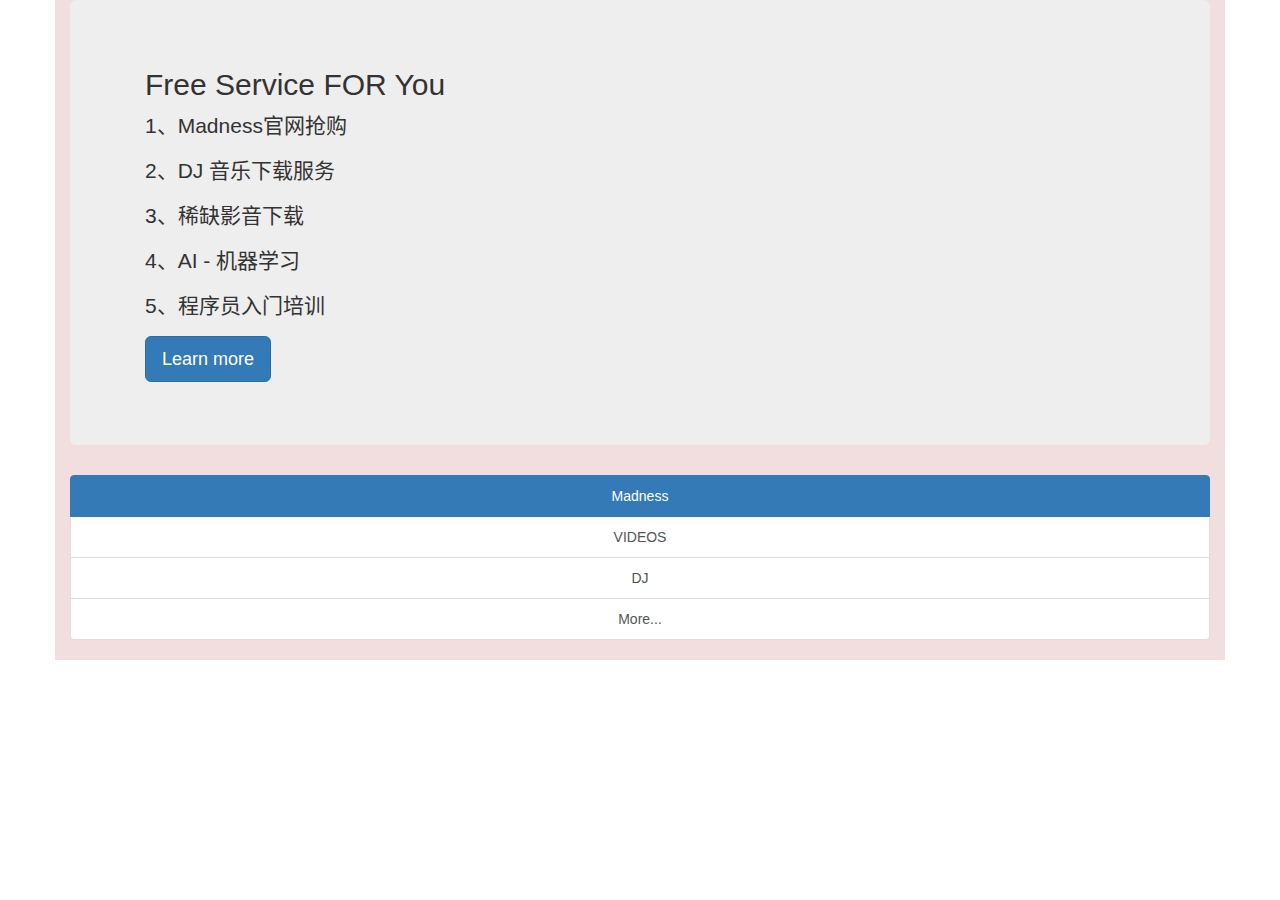
<file: src/main/resources/templates/index.html>
<!DOCTYPE html>
<html xmlns="http://www.w3.org/1999/xhtml" xmlns:th="http://www.thymeleaf.org" lang="zh-CN">
<head>
    <meta charset="utf-8">
    <meta http-equiv="X-UA-Compatible" content="IE=edge">
    <meta name="viewport" content="width=device-width, initial-scale=1">
    <!-- 上述3个meta标签*必须*放在最前面，任何其他内容都*必须*跟随其后！ -->
    <title>Jusan</title>

    <!-- Bootstrap -->
    <link href="https://cdn.jsdelivr.net/npm/bootstrap@3.3.7/dist/css/bootstrap.min.css" rel="stylesheet">

    <!-- HTML5 shim 和 Respond.js 是为了让 IE8 支持 HTML5 元素和媒体查询（media queries）功能 -->
    <!-- 警告：通过 file:// 协议（就是直接将 html 页面拖拽到浏览器中）访问页面时 Respond.js 不起作用 -->
    <!--[if lt IE 9]>
    <script src="https://cdn.jsdelivr.net/npm/html5shiv@3.7.3/dist/html5shiv.min.js"></script>
    <script src="https://cdn.jsdelivr.net/npm/respond.js@1.4.2/dest/respond.min.js"></script>
    <![endif]-->
    <!--fontawesome-->
    <link th:href="@{/css/index.css}" rel="stylesheet"/>
    <link rel="stylesheet" href="https://use.fontawesome.com/releases/v5.6.1/css/all.css" integrity="sha384-gfdkjb5BdAXd+lj+gudLWI+BXq4IuLW5IT+brZEZsLFm++aCMlF1V92rMkPaX4PP" crossorigin="anonymous">
</head>
<body>
<div class="container theme-showcase bg-danger mg-top" role="main">

    <div class="jumbotron mg-top-2">
        <div class="container ">
            <div class="row">
                <div class="col-xs-12 col-md-8">
                    <h2>Free Service FOR You</h2>
                    <p>1、Madness官网抢购</p>
                    <p>2、DJ 音乐下载服务</p>
                    <p>3、稀缺影音下载</p>
                    <p>4、AI - 机器学习</p>
                    <p>5、程序员入门培训</p>
                    <p><a class="btn btn-primary btn-lg" href="#" role="button">Learn more</a></p>
                </div>
                <div id="clock" class="col-xs-6 col-md-4"></div>
            </div>
        </div>

    </div>
    <div class="list-group text-center">
        <a href="/lookbook" class="list-group-item active">Madness<!--抢购(Free FOR Madness(CLOTH BRAND) Snatch Alert)--></a>
        <a href="#" class="list-group-item "><!--作者简介(Personal-->VIDEOS<!--)--></a>
        <a href="#" class="list-group-item">DJ<!--音乐下载(DJ Music Download)--></a>
        <a href="#" class="list-group-item">More...</a>
    </div>

</div> <!-- /container -->
<!-- jQuery (Bootstrap 的所有 JavaScript 插件都依赖 jQuery，所以必须放在前边) -->
<script src="https://cdn.jsdelivr.net/npm/jquery@1.12.4/dist/jquery.min.js"></script>
<!-- 加载 Bootstrap 的所有 JavaScript 插件。你也可以根据需要只加载单个插件。 -->
<script src="https://cdn.jsdelivr.net/npm/bootstrap@3.3.7/dist/js/bootstrap.min.js"></script>
<script th:src="@{/js/index.js}"></script>
<script th:src="@{/js/clock.js}"></script>
<script>
    //AnalogClock("clock");//simple use
    //AnalogClock("clock", { width: 300, bgColor: "#bf0" });//simple option
    //AnalogClock("clock", new AnalogClockOption(200, "#eee", "#333"));//using option class to customize

    //base on object use, returns an clock object, can do some further style controll by the returned object.
    var opt = new AnalogClockOption();
    opt.width= 200
    var clock = new AnalogClock("clock", opt);
    //clock.panel.style.border = "none";
</script>
</body>
</html>
</file>
